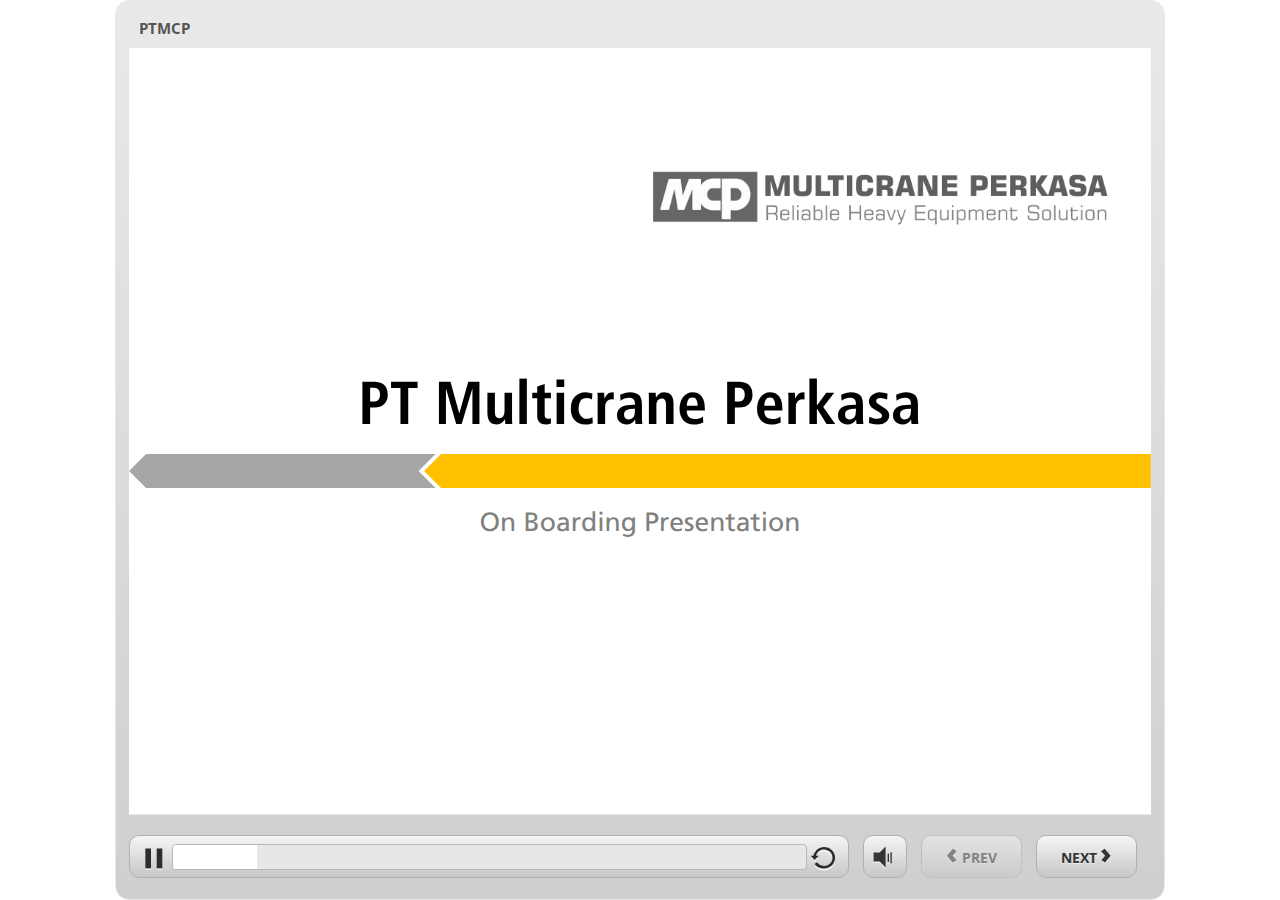
<file: index.html>
﻿<!doctype html>
<html lang="en-US">
<head>
  <meta charset="utf-8">
  <!-- Created using Storyline 3 - http://www.articulate.com  -->
  <!-- version: 3.20.30234.0 -->
  <title>PTMCP</title>
  <meta http-equiv="x-ua-compatible" content="IE=edge"/>
  <meta name="viewport" content="width=device-width,initial-scale=1,user-scalable=no,shrink-to-fit=no,minimal-ui"/>
  <meta name="apple-mobile-web-app-capable" content="yes"/>
  <style>
    html, body { height: 100%; padding: 0; margin: 0 }
    #app { height: 100%; width: 100%; }
  </style>

  <script>
    window.DS = {};
    window.globals = {
      DATA_PATH_BASE: '',
      HAS_FRAME: true,
      HAS_SLIDE: true,

      lmsPresent: false,
      tinCanPresent: false,
      cmi5Present: false,
      aoSupport: false,
      scale: 'show all',
      captureRc: false,
      browserSize: 'optimal',
      bgColor: '#FFFFFF',
      features: '',
      themeName: 'classic',
      preloaderColor: '#FFFFFF',
      suppressAnalytics: false,
      productChannel: 'perpetual',
      publishSource: 'storyline',
      aid: '',
      cid: '664f90b1-0472-4299-a0fa-58c713322eef',
      playerVersion: '3.20.30234.0',
      publishTimestamp: '2023-12-12T15:24:47.7188154Z',
      maxIosVideoElements: 10,
      connectionSettings: { },

      
      parseParams: function(qs) {
        if (window.globals.parsedParams != null) {
          return window.globals.parsedParams;
        }
        qs = (qs || window.location.search.substr(1)).split('+').join(' ');
        var params = {},
            tokens,
            re = /[?&]?([^=]+)=([^&]*)/g;

        while (tokens = re.exec(qs)) {
          params[decodeURIComponent(tokens[1]).trim()] =
            decodeURIComponent(tokens[2]).trim();
        }
        window.globals.parsedParams = params;
        return params;
      }

    };
  </script>
  <script>
    var isIe11 = ('ActiveXObject' in window || window.MSBlobBuilder != null)
      && window.msCrypto != null && !window.ActiveXObject;
    if (isIe11) {
      window.globals.unsupportedBrowser = true;
      document.write(atob('[base64]'));
    }
  </script>
  
  <script>window.THREE = { };</script>
  
</head>
<body style="background: #FFFFFF" class="cs-HTML theme-classic">
  <!-- 360 -->
  <script>!function(){var e,i=/iPhone/i,o=/iPod/i,n=/iPad/i,t=/\biOS-universal(?:.+)Mac\b/i,r=/\bAndroid(?:.+)Mobile\b/i,a=/Android/i,d=/(?:SD4930UR|\bSilk(?:.+)Mobile\b)/i,p=/Silk/i,l=/Windows Phone/i,u=/\bWindows(?:.+)ARM\b/i,b=/BlackBerry/i,s=/BB10/i,c=/Opera Mini/i,f=/\b(CriOS|Chrome)(?:.+)Mobile/i,h=/Mobile(?:.+)Firefox\b/i,v=function(e){return void 0!==e&&"MacIntel"===e.platform&&"number"==typeof e.maxTouchPoints&&e.maxTouchPoints>1&&"undefined"==typeof MSStream};e=function(e){var m={userAgent:"",platform:"",maxTouchPoints:0};e||"undefined"==typeof navigator?"string"==typeof e?m.userAgent=e:e&&e.userAgent&&(m={userAgent:e.userAgent,platform:e.platform,maxTouchPoints:e.maxTouchPoints||0}):m={userAgent:navigator.userAgent,platform:navigator.platform,maxTouchPoints:navigator.maxTouchPoints||0};var g=m.userAgent,y=g.split("[FBAN");void 0!==y[1]&&(g=y[0]),void 0!==(y=g.split("Twitter"))[1]&&(g=y[0]);var A=function(e){return function(i){return i.test(e)}}(g),w={apple:{phone:A(i)&&!A(l),ipod:A(o),tablet:!A(i)&&(A(n)||v(m))&&!A(l),universal:A(t),device:(A(i)||A(o)||A(n)||A(t)||v(m))&&!A(l)},amazon:{phone:A(d),tablet:!A(d)&&A(p),device:A(d)||A(p)},android:{phone:!A(l)&&A(d)||!A(l)&&A(r),tablet:!A(l)&&!A(d)&&!A(r)&&(A(p)||A(a)),device:!A(l)&&(A(d)||A(p)||A(r)||A(a))||A(/\bokhttp\b/i)},windows:{phone:A(l),tablet:A(u),device:A(l)||A(u)},other:{blackberry:A(b),blackberry10:A(s),opera:A(c),firefox:A(h),chrome:A(f),device:A(b)||A(s)||A(c)||A(h)||A(f)},any:!1,phone:!1,tablet:!1};return w.any=w.apple.device||w.android.device||w.windows.device||w.other.device,w.phone=w.apple.phone||w.android.phone||w.windows.phone,w.tablet=w.apple.tablet||w.android.tablet||w.windows.tablet,w}(),"object"==typeof exports&&"undefined"!=typeof module?module.exports=e:"function"==typeof define&&define.amd?define((function(){return e})):this.isMobile=e}();
    window.isMobile.apple.tablet = window.isMobile.apple.tablet ||
      (navigator.platform === 'MacIntel' && navigator.maxTouchPoints > 1);
    window.isMobile.apple.device = window.isMobile.apple.device || window.isMobile.apple.tablet;
    window.isMobile.tablet = window.isMobile.tablet || window.isMobile.apple.tablet;
    window.isMobile.any = window.isMobile.any || window.isMobile.apple.tablet;
  </script>

  <div id="focus-sink" tabindex="-1"></div>

  <div id="preso"></div>
  <script>
    (function() {

      var classTypes = [ 'desktop', 'mobile', 'phone', 'tablet' ];

      var addDeviceClasses = function(prefix, testObj) {
        var curr, i;
        for (i = 0; i < classTypes.length; i++) {
          curr = classTypes[i];
          if (testObj[curr]) {
            document.body.classList.add(prefix + curr);
          }
        }
      };

      var params = window.globals.parseParams(),
          isDevicePreview = params.devicepreview === '1',
          isPhoneOverride = params.deviceType === 'phone' || (isDevicePreview && params.phone == '1'),
          isTabletOverride = (params.deviceType === 'tablet' || isDevicePreview) && !isPhoneOverride,
          isMobileOverride = isPhoneOverride || isTabletOverride;

      var deviceView = {
        desktop: !window.isMobile.any && !isMobileOverride,
        mobile: window.isMobile.any || isMobileOverride,
        phone: isPhoneOverride || (window.isMobile.phone && !isTabletOverride),
        tablet: isTabletOverride || window.isMobile.tablet
      };

      window.globals.deviceView = deviceView;
      window.isMobile.desktop = !window.isMobile.any;
      window.isMobile.mobile = window.isMobile.any;

      addDeviceClasses('view-', deviceView);

    })();
  </script>
  
  <script src='story_content/user.js' type=text/javascript></script>
  <div class="slide-loader"></div>

  <script>
    if (window.globals.deviceView.isMobile) { var doc = document, loader = doc.body.querySelector('.slide-loader'); [ 1, 2, 3 ].forEach(function(n) { var d = doc.createElement('div'); d.style.backgroundColor = window.globals.preloaderColor; d.classList.add('mobile-loader-dot'); d.classList.add('dot' + n); loader.appendChild(d); }); }
  </script>

  <div class="mobile-load-title-overlay" style="display: none">
    <div class="mobile-load-title">PTMCP</div>
  </div>

  <div class="mobile-chrome-warning"></div>

  
<style>
  .warn-connection-dialog {
    display: none;
    background: transparent;
    pointer-events: none;
    position: fixed;
    left: 0;
    top: 0;
    width: 100%;
    height: 100%;
    z-index: 999;
  }

  .warn-connection-content {
    border-radius: 4px;
    background: white;
    border: 1px solid #E7E7E7;
    color: #333333;
    box-shadow: 0 2px 4px rgba(0, 0, 0, 0.25);
    transition: all 150ms ease-out;
    position: absolute;
    white-space: nowrap;
  }

  .view-phone.is-landscape .warn-connection-content {
    left: 23px;
    bottom: 23px;
  }

  .view-tablet.is-landscape .warn-connection-content {
    left: 50%;
    top: 20px;
    transform: translateX(-50%);
  }

  .is-portrait .warn-connection-content {
    transform: translate(-50%, calc(-100% - 15px));
  }

  .warn-connection-content p {
    display: inline-block;
    margin: 0 8px 0 0;
    line-height: 33px;
    font-size: 11px;
  }

  .warn-connection-content svg {
    position: relative;
    vertical-align: middle;
    margin: 0 2px 2px 8px;
  }

  .view-desktop .warn-connection-content {
    left: 1.5em;
    bottom: 1.5em;
  }

  .view-desktop .warn-connection-content p {
    font-size: 1.1em;
  }

  .is-offline .warn-connection-dialog {
    display: block;
  }

  .is-offline .cs-panel * {
    pointer-events: none !important;
  }

  .is-offline .cs-panel {
    pointer-events: all !important;
  }

  .is-offline #nav-controls * {
    pointer-events: none !important;
  }

  .is-offline #nav-controls {
    pointer-events: all !important;
  }
</style>

<div class="warn-connection-dialog">
  <div class="warn-connection-content">
    <svg width="17" height="15" viewBox="0 0 17 15" xmlns="http://www.w3.org/2000/svg">
      <path fill="#8F0000" stroke="white" d="M16.07,12.98 L15.88,12.23 L9.51,1.21 C8.97,0.26,7.6,0.26,7.06,1.21 L0.69,12.23 C0.15,13.16,0.81,14.36,1.91,14.36 H14.65 C15.47,14.36,16.05,13.7,16.07,12.98 Z"/>
      <path fill="white" stroke="white" d="M8.58,5.5 C8.35,5.28,8.5,5.35,8.21,5.32 C8.09,5.35,7.97,5.49,7.96,5.67 C7.97,5.79,7.98,5.92,7.98,6.04 L7.98,6.04 C7.99,6.17,8,6.31,8.01,6.43 L8.01,6.44 C8.03,6.92,8.06,7.41,8.09,7.9 L8.09,7.9 C8.12,8.39,8.14,8.88,8.17,9.37 C8.17,9.39,8.18,9.42,8.2,9.44 C8.23,9.46,8.25,9.47,8.28,9.47 C8.31,9.47,8.34,9.46,8.35,9.44 C8.37,9.43,8.38,9.4,8.39,9.35 L8.39,9.34 C8.39,9.24,8.4,9.15,8.4,9.05 L8.4,9.05 C8.41,8.96,8.41,8.86,8.42,8.75 C8.43,8.44,8.45,8.12,8.47,7.81 L8.47,7.81 C8.49,7.49,8.51,7.18,8.53,6.87 C8.55,6.46,8.56,6.05,8.59,5.64 L8.6,5.62 C8.6,5.57,8.59,5.53,8.58,5.5 L8.21,5.32 Z"/>
      <circle fill="white" stroke="white" cx="8.3" cy="11.35" r="0.3"/>
    </svg>
    <p>You are offline. Trying to reconnect...</p>
  </div>
</div>

<script>
  (function() {
    window.DS.connection = {
      warningShown: false,
      assets: {},
      loadingAssetGroup: false,
      retryDelay: 500
    };

    // @TODO this is POC code and can be cleaned up a bit more if we move forward
    // with the feature



    // The `window.globals.features` variable must be set in `webpack.dev.config` when testing locally - it is not enough
    // to have it in the data - but it must be set there as well.
    var useConnectionMessages = window.AbortController != null &&
      window.location.protocol != 'file:' &&
      window.globals.features.indexOf('ConnectionMessages') != -1;

    window.DS.connection.useConnectionMessages = useConnectionMessages

    var assetCount = 0;
    var checkLoadedId;
    var connectionSettings = window.globals.connectionSettings;

    if (useConnectionMessages && connectionSettings != null) {
      var contentEl = document.querySelector('.warn-connection-content');
      var messageEl = contentEl.querySelector('p')

      if (connectionSettings.useDarkTheme) {
        contentEl.style.borderColor = '#BABBBA';
        contentEl.style.backgroundColor = '#282828';
        contentEl.style.color = '#FFFFFF';
      }

      if (connectionSettings.message != null) {
        messageEl.textContent = window.decodeURIComponent(connectionSettings.message);
      }
    }

    function checkAssetsReady() {
      for (var i in DS.connection.assets) {
        if (!DS.connection.assets[i].success) {
          return false;
        }
      }
      return true;
    }

    function stopAssetGroup() {
      if (!useConnectionMessages) { return; }

      assetCount = 0;

      DS.connection.oldAssetGroup = DS.connection.assets;
      DS.connection.assets = {};
      DS.connection.loadingAssetGroup = false;
      clearInterval(checkLoadedId);
    }

    function startAssetGroup() {
      if (!useConnectionMessages) { return; }
      var ticks = 0;
      clearInterval(checkLoadedId);
      checkLoadedId = setInterval(function() {
        var loaded = 0;
        if (assetCount === 0 && loaded === 0) {
          clearInterval(checkLoadedId);
          return;
        }

        for (var i in DS.connection.assets) {
          if (DS.connection.assets[i].success) {
            loaded++;
          }
        }

        if (assetCount === loaded && checkAssetsReady()) {
          for (var i in DS.connection.assets) {
            if (DS.connection.assets[i].action) {
              DS.connection.assets[i].action();
            }
          }
          hideWarning();
          stopAssetGroup();
        }
      }, 100)
    }

    function requiredAsset(url, action, retry, type) {
      if (!useConnectionMessages) { return; }
      if (DS.connection.assets[url]) { return; }

      DS.connection.assets[url] = {
        success: false, action: action, retry: retry, type: type
      };
      assetCount = Object.keys(DS.connection.assets).length;
      if (!DS.connection.loadingAssetGroup) {
        startAssetGroup();
      }
      DS.connection.loadingAssetGroup = true;
    }

    function assetLoaded(url) {
      if (!useConnectionMessages) { return; }
      if (DS.connection.assets[url]) {
        DS.connection.assets[url].success = true;
      }
    }

    function assetFailed(url) {
      if (!useConnectionMessages) { return; }
      if (!DS.connection.assets[url]) {
        if (/\.js$/.test(url)) {
          setTimeout(function() {
            if (DS.connection.lastSlideLoaded != null) {
              DS.connection.lastSlideLoaded();
            }
          }, DS.connection.retryDelay);
        }
        return;
      }
      if (!DS.connection.warningShown) { showWarning(); }
      if (DS.connection.assets[url].retry) {
        setTimeout(function() {
          if (!DS.connection.assets[url].success) {
            DS.connection.assets[url].retry()
          }
        }, DS.connection.retryDelay);
      }
    }

    function hideWarning() {
      document.body.classList.remove('is-offline');
      DS.connection.warningShown = false;
    }
    DS.connection.hideWarning = hideWarning

    function showWarning(btn) {
      document.body.classList.add('is-offline')
      DS.connection.warningShown = true;
      updateWarningPosition();
    }

    function updateWarningPosition() {
      if (!DS.connection.warningShown) {
        return;
      }

      var isPortrait = document.body.classList.contains('is-portrait');
      var warningEl = document.querySelector('.warn-connection-content');

      if (isPortrait) {
        var slide = document.querySelector('.primary-slide');
        var slideRect = slide.getBoundingClientRect();

        warningEl.style.top = `${slideRect.top}px`
        warningEl.style.left = `${slideRect.left + slideRect.width / 2}px`
      } else {
        warningEl.style.top = null;
        warningEl.style.left = null;
      }

      window.requestAnimationFrame(updateWarningPosition);
    }

    // these will all be noops if the feature flag isn't set in
    // the data and `window.globals.features`
    DS.connection.requiredAsset = requiredAsset;
    DS.connection.assetLoaded = assetLoaded;
    DS.connection.assetFailed = assetFailed;
    DS.connection.stopAssetGroup = stopAssetGroup;
    DS.connection.startAssetGroup = startAssetGroup;
  })();
</script>


  <script>
    
    if (window.autoSpider && window.vInterfaceObject) {
      document.querySelector('.mobile-load-title-overlay').style.display = 'none';
    }
  </script>

  

  <link rel="stylesheet" href="html5/data/css/output.min.css" data-noprefix/>
</body>
<script src="html5/lib/scripts/bootstrapper.min.js"></script>
</html>
</file>
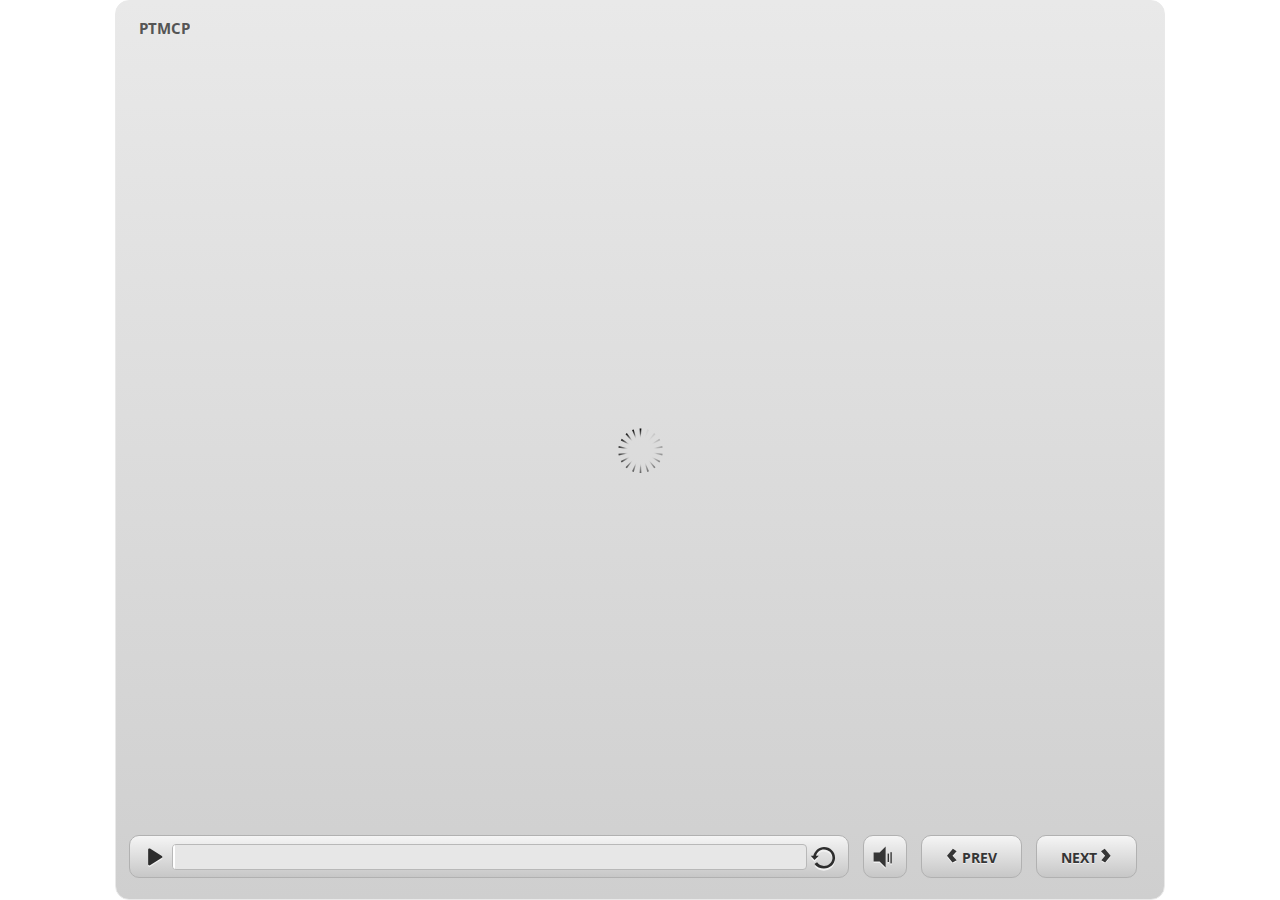
<file: index_lms.html>
<!doctype html>
<html lang="en-US">
<head>
  <meta charset="utf-8">
  <!-- Created using Storyline 3 - http://www.articulate.com  -->
  <!-- version: 3.20.30234.0 -->
  <title>PTMCP</title>
  <meta http-equiv="x-ua-compatible" content="IE=edge"/>
  <meta name="viewport" content="width=device-width,initial-scale=1,user-scalable=no,shrink-to-fit=no,minimal-ui"/>
  <meta name="apple-mobile-web-app-capable" content="yes"/>
  <style>
    html, body { height: 100%; padding: 0; margin: 0 }
    #app { height: 100%; width: 100%; }
  </style>

  <script>
    window.DS = {};
    window.globals = {
      DATA_PATH_BASE: '',
      HAS_FRAME: true,
      HAS_SLIDE: true,

      lmsPresent: true,
      tinCanPresent: false,
      cmi5Present: false,
      aoSupport: false,
      scale: 'show all',
      captureRc: false,
      browserSize: 'optimal',
      bgColor: '#FFFFFF',
      features: '',
      themeName: 'classic',
      preloaderColor: '#FFFFFF',
      suppressAnalytics: false,
      productChannel: 'perpetual',
      publishSource: 'storyline',
      aid: '',
      cid: '664f90b1-0472-4299-a0fa-58c713322eef',
      playerVersion: '3.20.30234.0',
      publishTimestamp: '2023-12-12T15:24:47.7262473Z',
      maxIosVideoElements: 10,
      connectionSettings: { },

      
      parseParams: function(qs) {
        if (window.globals.parsedParams != null) {
          return window.globals.parsedParams;
        }
        qs = (qs || window.location.search.substr(1)).split('+').join(' ');
        var params = {},
            tokens,
            re = /[?&]?([^=]+)=([^&]*)/g;

        while (tokens = re.exec(qs)) {
          params[decodeURIComponent(tokens[1]).trim()] =
            decodeURIComponent(tokens[2]).trim();
        }
        window.globals.parsedParams = params;
        return params;
      }

    };
  </script>
  <script>
    var isIe11 = ('ActiveXObject' in window || window.MSBlobBuilder != null)
      && window.msCrypto != null && !window.ActiveXObject;
    if (isIe11) {
      window.globals.unsupportedBrowser = true;
      document.write(atob('[base64]'));
    }
  </script>
  <script src="lms/scormdriver.js" charset="utf-8"></script>
  <script>window.THREE = { };</script>
  
</head>
<body style="background: #FFFFFF" class="cs-HTML theme-classic">
  <!-- 360 -->
  <script>!function(){var e,i=/iPhone/i,o=/iPod/i,n=/iPad/i,t=/\biOS-universal(?:.+)Mac\b/i,r=/\bAndroid(?:.+)Mobile\b/i,a=/Android/i,d=/(?:SD4930UR|\bSilk(?:.+)Mobile\b)/i,p=/Silk/i,l=/Windows Phone/i,u=/\bWindows(?:.+)ARM\b/i,b=/BlackBerry/i,s=/BB10/i,c=/Opera Mini/i,f=/\b(CriOS|Chrome)(?:.+)Mobile/i,h=/Mobile(?:.+)Firefox\b/i,v=function(e){return void 0!==e&&"MacIntel"===e.platform&&"number"==typeof e.maxTouchPoints&&e.maxTouchPoints>1&&"undefined"==typeof MSStream};e=function(e){var m={userAgent:"",platform:"",maxTouchPoints:0};e||"undefined"==typeof navigator?"string"==typeof e?m.userAgent=e:e&&e.userAgent&&(m={userAgent:e.userAgent,platform:e.platform,maxTouchPoints:e.maxTouchPoints||0}):m={userAgent:navigator.userAgent,platform:navigator.platform,maxTouchPoints:navigator.maxTouchPoints||0};var g=m.userAgent,y=g.split("[FBAN");void 0!==y[1]&&(g=y[0]),void 0!==(y=g.split("Twitter"))[1]&&(g=y[0]);var A=function(e){return function(i){return i.test(e)}}(g),w={apple:{phone:A(i)&&!A(l),ipod:A(o),tablet:!A(i)&&(A(n)||v(m))&&!A(l),universal:A(t),device:(A(i)||A(o)||A(n)||A(t)||v(m))&&!A(l)},amazon:{phone:A(d),tablet:!A(d)&&A(p),device:A(d)||A(p)},android:{phone:!A(l)&&A(d)||!A(l)&&A(r),tablet:!A(l)&&!A(d)&&!A(r)&&(A(p)||A(a)),device:!A(l)&&(A(d)||A(p)||A(r)||A(a))||A(/\bokhttp\b/i)},windows:{phone:A(l),tablet:A(u),device:A(l)||A(u)},other:{blackberry:A(b),blackberry10:A(s),opera:A(c),firefox:A(h),chrome:A(f),device:A(b)||A(s)||A(c)||A(h)||A(f)},any:!1,phone:!1,tablet:!1};return w.any=w.apple.device||w.android.device||w.windows.device||w.other.device,w.phone=w.apple.phone||w.android.phone||w.windows.phone,w.tablet=w.apple.tablet||w.android.tablet||w.windows.tablet,w}(),"object"==typeof exports&&"undefined"!=typeof module?module.exports=e:"function"==typeof define&&define.amd?define((function(){return e})):this.isMobile=e}();
    window.isMobile.apple.tablet = window.isMobile.apple.tablet ||
      (navigator.platform === 'MacIntel' && navigator.maxTouchPoints > 1);
    window.isMobile.apple.device = window.isMobile.apple.device || window.isMobile.apple.tablet;
    window.isMobile.tablet = window.isMobile.tablet || window.isMobile.apple.tablet;
    window.isMobile.any = window.isMobile.any || window.isMobile.apple.tablet;
  </script>

  <div id="focus-sink" tabindex="-1"></div>

  <div id="preso"></div>
  <script>
    (function() {

      var classTypes = [ 'desktop', 'mobile', 'phone', 'tablet' ];

      var addDeviceClasses = function(prefix, testObj) {
        var curr, i;
        for (i = 0; i < classTypes.length; i++) {
          curr = classTypes[i];
          if (testObj[curr]) {
            document.body.classList.add(prefix + curr);
          }
        }
      };

      var params = window.globals.parseParams(),
          isDevicePreview = params.devicepreview === '1',
          isPhoneOverride = params.deviceType === 'phone' || (isDevicePreview && params.phone == '1'),
          isTabletOverride = (params.deviceType === 'tablet' || isDevicePreview) && !isPhoneOverride,
          isMobileOverride = isPhoneOverride || isTabletOverride;

      var deviceView = {
        desktop: !window.isMobile.any && !isMobileOverride,
        mobile: window.isMobile.any || isMobileOverride,
        phone: isPhoneOverride || (window.isMobile.phone && !isTabletOverride),
        tablet: isTabletOverride || window.isMobile.tablet
      };

      window.globals.deviceView = deviceView;
      window.isMobile.desktop = !window.isMobile.any;
      window.isMobile.mobile = window.isMobile.any;

      addDeviceClasses('view-', deviceView);

    })();
  </script>
  
  <script src='story_content/user.js' type=text/javascript></script>
  <div class="slide-loader"></div>

  <script>
    if (window.globals.deviceView.isMobile) { var doc = document, loader = doc.body.querySelector('.slide-loader'); [ 1, 2, 3 ].forEach(function(n) { var d = doc.createElement('div'); d.style.backgroundColor = window.globals.preloaderColor; d.classList.add('mobile-loader-dot'); d.classList.add('dot' + n); loader.appendChild(d); }); }
  </script>

  <div class="mobile-load-title-overlay" style="display: none">
    <div class="mobile-load-title">PTMCP</div>
  </div>

  <div class="mobile-chrome-warning"></div>

  
<style>
  .warn-connection-dialog {
    display: none;
    background: transparent;
    pointer-events: none;
    position: fixed;
    left: 0;
    top: 0;
    width: 100%;
    height: 100%;
    z-index: 999;
  }

  .warn-connection-content {
    border-radius: 4px;
    background: white;
    border: 1px solid #E7E7E7;
    color: #333333;
    box-shadow: 0 2px 4px rgba(0, 0, 0, 0.25);
    transition: all 150ms ease-out;
    position: absolute;
    white-space: nowrap;
  }

  .view-phone.is-landscape .warn-connection-content {
    left: 23px;
    bottom: 23px;
  }

  .view-tablet.is-landscape .warn-connection-content {
    left: 50%;
    top: 20px;
    transform: translateX(-50%);
  }

  .is-portrait .warn-connection-content {
    transform: translate(-50%, calc(-100% - 15px));
  }

  .warn-connection-content p {
    display: inline-block;
    margin: 0 8px 0 0;
    line-height: 33px;
    font-size: 11px;
  }

  .warn-connection-content svg {
    position: relative;
    vertical-align: middle;
    margin: 0 2px 2px 8px;
  }

  .view-desktop .warn-connection-content {
    left: 1.5em;
    bottom: 1.5em;
  }

  .view-desktop .warn-connection-content p {
    font-size: 1.1em;
  }

  .is-offline .warn-connection-dialog {
    display: block;
  }

  .is-offline .cs-panel * {
    pointer-events: none !important;
  }

  .is-offline .cs-panel {
    pointer-events: all !important;
  }

  .is-offline #nav-controls * {
    pointer-events: none !important;
  }

  .is-offline #nav-controls {
    pointer-events: all !important;
  }
</style>

<div class="warn-connection-dialog">
  <div class="warn-connection-content">
    <svg width="17" height="15" viewBox="0 0 17 15" xmlns="http://www.w3.org/2000/svg">
      <path fill="#8F0000" stroke="white" d="M16.07,12.98 L15.88,12.23 L9.51,1.21 C8.97,0.26,7.6,0.26,7.06,1.21 L0.69,12.23 C0.15,13.16,0.81,14.36,1.91,14.36 H14.65 C15.47,14.36,16.05,13.7,16.07,12.98 Z"/>
      <path fill="white" stroke="white" d="M8.58,5.5 C8.35,5.28,8.5,5.35,8.21,5.32 C8.09,5.35,7.97,5.49,7.96,5.67 C7.97,5.79,7.98,5.92,7.98,6.04 L7.98,6.04 C7.99,6.17,8,6.31,8.01,6.43 L8.01,6.44 C8.03,6.92,8.06,7.41,8.09,7.9 L8.09,7.9 C8.12,8.39,8.14,8.88,8.17,9.37 C8.17,9.39,8.18,9.42,8.2,9.44 C8.23,9.46,8.25,9.47,8.28,9.47 C8.31,9.47,8.34,9.46,8.35,9.44 C8.37,9.43,8.38,9.4,8.39,9.35 L8.39,9.34 C8.39,9.24,8.4,9.15,8.4,9.05 L8.4,9.05 C8.41,8.96,8.41,8.86,8.42,8.75 C8.43,8.44,8.45,8.12,8.47,7.81 L8.47,7.81 C8.49,7.49,8.51,7.18,8.53,6.87 C8.55,6.46,8.56,6.05,8.59,5.64 L8.6,5.62 C8.6,5.57,8.59,5.53,8.58,5.5 L8.21,5.32 Z"/>
      <circle fill="white" stroke="white" cx="8.3" cy="11.35" r="0.3"/>
    </svg>
    <p>You are offline. Trying to reconnect...</p>
  </div>
</div>

<script>
  (function() {
    window.DS.connection = {
      warningShown: false,
      assets: {},
      loadingAssetGroup: false,
      retryDelay: 500
    };

    // @TODO this is POC code and can be cleaned up a bit more if we move forward
    // with the feature



    // The `window.globals.features` variable must be set in `webpack.dev.config` when testing locally - it is not enough
    // to have it in the data - but it must be set there as well.
    var useConnectionMessages = window.AbortController != null &&
      window.location.protocol != 'file:' &&
      window.globals.features.indexOf('ConnectionMessages') != -1;

    window.DS.connection.useConnectionMessages = useConnectionMessages

    var assetCount = 0;
    var checkLoadedId;
    var connectionSettings = window.globals.connectionSettings;

    if (useConnectionMessages && connectionSettings != null) {
      var contentEl = document.querySelector('.warn-connection-content');
      var messageEl = contentEl.querySelector('p')

      if (connectionSettings.useDarkTheme) {
        contentEl.style.borderColor = '#BABBBA';
        contentEl.style.backgroundColor = '#282828';
        contentEl.style.color = '#FFFFFF';
      }

      if (connectionSettings.message != null) {
        messageEl.textContent = window.decodeURIComponent(connectionSettings.message);
      }
    }

    function checkAssetsReady() {
      for (var i in DS.connection.assets) {
        if (!DS.connection.assets[i].success) {
          return false;
        }
      }
      return true;
    }

    function stopAssetGroup() {
      if (!useConnectionMessages) { return; }

      assetCount = 0;

      DS.connection.oldAssetGroup = DS.connection.assets;
      DS.connection.assets = {};
      DS.connection.loadingAssetGroup = false;
      clearInterval(checkLoadedId);
    }

    function startAssetGroup() {
      if (!useConnectionMessages) { return; }
      var ticks = 0;
      clearInterval(checkLoadedId);
      checkLoadedId = setInterval(function() {
        var loaded = 0;
        if (assetCount === 0 && loaded === 0) {
          clearInterval(checkLoadedId);
          return;
        }

        for (var i in DS.connection.assets) {
          if (DS.connection.assets[i].success) {
            loaded++;
          }
        }

        if (assetCount === loaded && checkAssetsReady()) {
          for (var i in DS.connection.assets) {
            if (DS.connection.assets[i].action) {
              DS.connection.assets[i].action();
            }
          }
          hideWarning();
          stopAssetGroup();
        }
      }, 100)
    }

    function requiredAsset(url, action, retry, type) {
      if (!useConnectionMessages) { return; }
      if (DS.connection.assets[url]) { return; }

      DS.connection.assets[url] = {
        success: false, action: action, retry: retry, type: type
      };
      assetCount = Object.keys(DS.connection.assets).length;
      if (!DS.connection.loadingAssetGroup) {
        startAssetGroup();
      }
      DS.connection.loadingAssetGroup = true;
    }

    function assetLoaded(url) {
      if (!useConnectionMessages) { return; }
      if (DS.connection.assets[url]) {
        DS.connection.assets[url].success = true;
      }
    }

    function assetFailed(url) {
      if (!useConnectionMessages) { return; }
      if (!DS.connection.assets[url]) {
        if (/\.js$/.test(url)) {
          setTimeout(function() {
            if (DS.connection.lastSlideLoaded != null) {
              DS.connection.lastSlideLoaded();
            }
          }, DS.connection.retryDelay);
        }
        return;
      }
      if (!DS.connection.warningShown) { showWarning(); }
      if (DS.connection.assets[url].retry) {
        setTimeout(function() {
          if (!DS.connection.assets[url].success) {
            DS.connection.assets[url].retry()
          }
        }, DS.connection.retryDelay);
      }
    }

    function hideWarning() {
      document.body.classList.remove('is-offline');
      DS.connection.warningShown = false;
    }
    DS.connection.hideWarning = hideWarning

    function showWarning(btn) {
      document.body.classList.add('is-offline')
      DS.connection.warningShown = true;
      updateWarningPosition();
    }

    function updateWarningPosition() {
      if (!DS.connection.warningShown) {
        return;
      }

      var isPortrait = document.body.classList.contains('is-portrait');
      var warningEl = document.querySelector('.warn-connection-content');

      if (isPortrait) {
        var slide = document.querySelector('.primary-slide');
        var slideRect = slide.getBoundingClientRect();

        warningEl.style.top = `${slideRect.top}px`
        warningEl.style.left = `${slideRect.left + slideRect.width / 2}px`
      } else {
        warningEl.style.top = null;
        warningEl.style.left = null;
      }

      window.requestAnimationFrame(updateWarningPosition);
    }

    // these will all be noops if the feature flag isn't set in
    // the data and `window.globals.features`
    DS.connection.requiredAsset = requiredAsset;
    DS.connection.assetLoaded = assetLoaded;
    DS.connection.assetFailed = assetFailed;
    DS.connection.stopAssetGroup = stopAssetGroup;
    DS.connection.startAssetGroup = startAssetGroup;
  })();
</script>


  <script>
    
    if (window.autoSpider && window.vInterfaceObject) {
      document.querySelector('.mobile-load-title-overlay').style.display = 'none';
    }
  </script>

  

  <link rel="stylesheet" href="html5/data/css/output.min.css" data-noprefix/>
</body>
<script src="html5/lib/scripts/bootstrapper.min.js"></script>
</html>
</file>
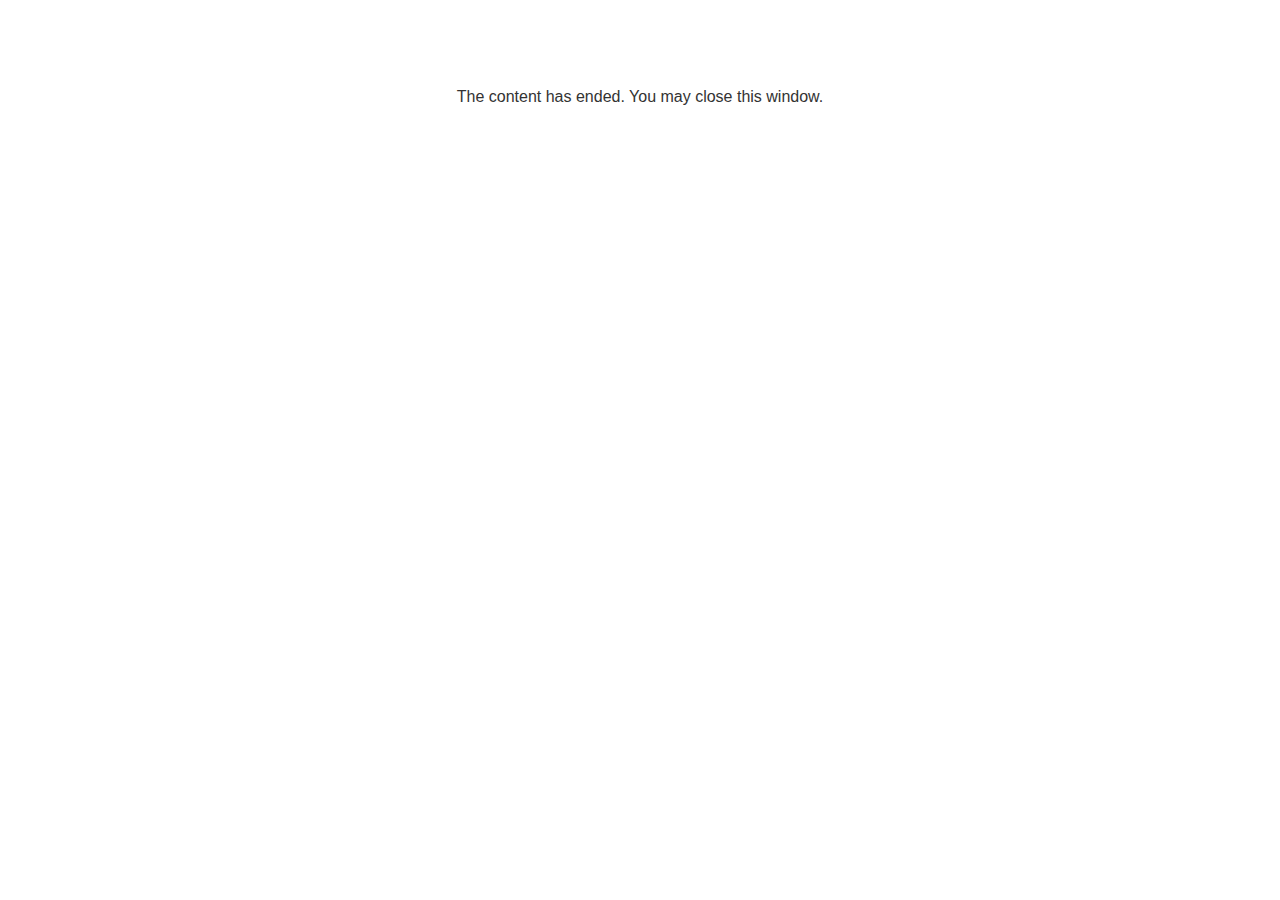
<file: lms/goodbye.html>
<!doctype html>
<html>
<body style="background-color: #ffffff;">

<p role="alert" style="color: #333333;font-family: Open Sans, articulate, tahoma, arial;font-size: medium;text-align: center;">
<br><br><br><br>
The content has ended. You may close this window.
</p>

</body>
</html>
</file>
<file: html5/data/css/output.min.css>
@font-face {
  font-family: 'Open SansBold CharsBold919BBC8A';
  src: url('[data-uri]');
  font-style: normal;
  font-weight: normal;
}
@font-face {
  font-family: 'Open Sans Charset1_ 6Gm234F2892';
  src: url('[data-uri]');
  font-style: normal;
  font-weight: normal;
}
@font-face {
  font-family: 'Articulate NarrowBoBold7FD01A3E';
  src: url('[data-uri]');
  font-style: normal;
  font-weight: normal;
}
@font-face {
  font-family: 'Articulate Charset1_ 6M506AD981';
  src: url('[data-uri]');
  font-style: normal;
  font-weight: normal;
}
@font-face {
  font-family: 'Arial Charset1_ 5ch6AWs1B04BC00';
  src: url('[data-uri]');
  font-style: normal;
  font-weight: normal;
}
@font-face {
  font-family: 'Articulate Narrow Chars484B5242';
  src: url('[data-uri]');
  font-style: normal;
  font-weight: normal;
}
@font-face {
  font-family: 'Articulate Narrow CharsEB7FE44B';
  src: url('[data-uri]');
  font-style: normal;
  font-weight: normal;
}
@font-face {
  font-family: 'Articulate NarrowBoBoldEE05E5B1';
  src: url('[data-uri]');
  font-style: normal;
  font-weight: normal;
}
@font-face {
  font-family: 'Articulate Charset0_v8MBBDD1F1C';
  src: url('[data-uri]');
  font-style: normal;
  font-weight: normal;
}
@font-face {
  font-family: 'Arial Charset0_v8wz5YMo9EE9FF07';
  src: url('[data-uri]');
  font-style: normal;
  font-weight: normal;
}
.cs-HTML {
  background: rgba(255, 255, 255, 1);
}
.cs-pxabnsnfns10110000101 .cs-infopanel  {
  box-shadow: 0 1px 0 rgba(184, 184, 184, 1);
  background: rgba(255, 255, 255, 1);
}
.cs-pxabnsnfns10110000101 .cs-infopanel .cs-link {
  color: rgba(124, 34, 128, 1);
}
.cs-pxabnsnfns10110000101 .cs-infopanel .cs-link:hover {
  color: rgba(0, 0, 238, 1);
}
.cs-pxabnsnfns10110000101 .cs-infopanel .cs-name {
  color: rgba(68, 68, 68, 1);
}
.cs-pxabnsnfns10110000101 .cs-infopanel .cs-title {
  color: rgba(153, 153, 153, 1);
}
.cs-pxabnsnfns10110000101 .cs-infopanelpopup  {
  box-shadow: 0 1px 0 rgba(184, 184, 184, 1);
  background: linear-gradient(180deg, rgba(233, 233, 233, 1) 0%, rgba(207, 207, 207, 1) 100%);
}
.cs-pxabnsnfns10110000101 .cs-infopanelpopup .cs-link {
  color: rgba(124, 34, 128, 1);
}
.cs-pxabnsnfns10110000101 .cs-infopanelpopup .cs-link:hover {
  color: rgba(0, 0, 238, 1);
}
.cs-pxabnsnfns10110000101 .cs-infopanelpopup .cs-name {
  color: rgba(68, 68, 68, 1);
}
.cs-pxabnsnfns10110000101 .cs-infopanelpopup .cs-bio {
  color: rgba(153, 153, 153, 1);
}
.cs-pxabnsnfns10110000101 .cs-timer  {
  color: rgba(85, 85, 85, 1);
}
.cs-pxabnsnfns10110000101 .cs-duration stop:first-child {
  stop-color: rgba(0, 215, 255, 1);
}
.cs-pxabnsnfns10110000101 .cs-duration stop:last-child {
  stop-color: rgba(0, 171, 255, 1);
}
.cs-pxabnsnfns10110000101 .cs-elapsed stop:first-child {
  stop-color: rgba(254, 227, 71, 1);
}
.cs-pxabnsnfns10110000101 .cs-elapsed stop:last-child {
  stop-color: rgba(252, 204, 42, 1);
}
.cs-pxabnsnfns10110000101 .cs-timer .cs-pie .cs-innerstroke {
  stroke: rgba(199, 199, 199, 1);
}
.cs-pxabnsnfns10110000101 .cs-timer .cs-pie .cs-innerborder {
  stroke: rgba(255, 255, 255, 1);
}
.cs-pxabnsnfns10110000101 .cs-window  {
  box-shadow: 0 8px 5px rgba(0, 0, 0, 0.2);
  border-color: rgba(234, 234, 234, 1);
  background: rgba(243, 243, 243, 1);
  color: rgba(85, 85, 85, 1);
}
.cs-pxabnsnfns10110000101 .cs-window .cs-diva {
  border-color: rgba(247, 247, 247, 1);
}
.cs-pxabnsnfns10110000101 .cs-window .cs-divb {
  border-color: rgba(211, 211, 211, 1);
}
.cs-pxabnsnfns10110000101 .cs-editor .cs-editor-slide {
  color: rgba(85, 85, 85, 1);
}
.cs-pxabnsnfns10110000101 .cs-editor .cs-editor-html {
  color: rgba(68, 68, 68, 1);
}
.cs-pxabnsnfns10110000101 .cs-editor .cs-editor-button {
  text-shadow: 0 1px 0 rgba(240, 240, 240, 1);
  color: rgba(53, 53, 53, 1);
  border-color: rgba(177, 177, 177, 1);
  background: linear-gradient(180deg, rgba(245, 245, 245, 1) 0%, rgba(199, 199, 199, 1) 100%);
}
.cs-pxabnsnfns10110000101 .cs-editor .cs-editor-button:hover {
  background: linear-gradient(180deg, rgba(242, 242, 242, 1) 0%, rgba(175, 175, 175, 1) 100%);
}
.cs-pxabnsnfns10110000101 .cs-editor .cs-editor-button:active {
  background: linear-gradient(180deg, rgba(199, 199, 199, 1) 0%, rgba(244, 244, 244, 1) 100%);
}
.cs-pxabnsnfns10110000101 .cs-listitem  {
  color: rgba(53, 53, 53, 1);
  border-color: rgba(223, 223, 223, 1);
}
.cs-pxabnsnfns10110000101 .cs-listitem.cs-viewed {
  color: rgba(144, 144, 144, 1);
}
.cs-pxabnsnfns10110000101 .cs-listitem.cs-selected {
  color: rgba(53, 53, 53, 1);
  background: rgba(192, 226, 241, 1);
}
.cs-pxabnsnfns10110000101 .cs-listitem.cs-selected:hover {
  background: rgba(192, 226, 241, 1);
}
.cs-pxabnsnfns10110000101 .cs-listitem.cs-selected.hover {
  background: rgba(192, 226, 241, 1);
}
.cs-pxabnsnfns10110000101 .cs-listitem.cs-selected:focus {
  background: rgba(192, 226, 241, 1);
}
.cs-pxabnsnfns10110000101 .cs-listitem .cs-icon-carrot {
  fill: rgba(53, 53, 53, 1);
}
.cs-pxabnsnfns10110000101 .cs-listitem .cs-icon-carrot .cs-shadow {
  fill: rgba(255, 255, 255, 1);
}
.cs-pxabnsnfns10110000101 .cs-listitem:hover {
  background: rgba(230, 230, 230, 1);
}
.cs-pxabnsnfns10110000101 .cs-listitem.hover {
  background: rgba(230, 230, 230, 1);
}
.cs-pxabnsnfns10110000101 .cs-listitem:focus {
  background: rgba(230, 230, 230, 1);
}
.cs-pxabnsnfns10110000101 .cs-glossary  {
  color: rgba(53, 53, 53, 1);
}
.cs-pxabnsnfns10110000101 .cs-glossary .cs-scrolling-panel {
  background: rgba(231, 231, 231, 1);
}
.cs-pxabnsnfns10110000101 .cs-glossary .cs-term.cs-selected .cs-choice-list-trigger {
  color: rgba(53, 53, 53, 1);
  background: rgba(192, 226, 241, 1);
}
.cs-pxabnsnfns10110000101 .cs-glossary .cs-term.cs-selected .cs-choice-list-trigger:focus {
  color: rgba(53, 53, 53, 1);
  background: rgba(192, 226, 241, 1);
}
.cs-pxabnsnfns10110000101 .cs-glossary .cs-term:hover .cs-choice-list-trigger {
  background: rgba(230, 230, 230, 1);
}
.cs-pxabnsnfns10110000101 .cs-glossary .cs-term.hover .cs-choice-list-trigger {
  background: rgba(230, 230, 230, 1);
}
.cs-pxabnsnfns10110000101 .cs-glossary .cs-term .cs-choice-list-trigger:focus {
  background: rgba(230, 230, 230, 1);
}
.cs-pxabnsnfns10110000101 .cs-glossary .cs-diva {
  border-color: rgba(226, 226, 226, 1);
}
.cs-pxabnsnfns10110000101 .cs-glossary .cs-divb {
  border-color: rgba(226, 226, 226, 1);
}
.cs-pxabnsnfns10110000101 .cs-glossary .cs-divc {
  border-color: rgba(250, 250, 250, 1);
}
.cs-pxabnsnfns10110000101 .cs-glossary .cs-heading {
  color: rgba(68, 68, 68, 1);
}
.cs-pxabnsnfns10110000101 .cs-resource .cs-separator {
  border-color: rgba(224, 224, 224, 1);
}
.cs-pxabnsnfns10110000101 .cs-outline  {
  color: rgba(68, 68, 68, 1);
}
.cs-pxabnsnfns10110000101 .cs-outline .cs-diva {
  border-color: rgba(198, 198, 198, 1);
}
.cs-pxabnsnfns10110000101 .cs-outline .cs-divb {
  border-color: rgba(249, 249, 249, 1);
}
.cs-pxabnsnfns10110000101 .cs-outline .cs-divc {
  border-color: rgba(225, 225, 225, 1);
}
.cs-pxabnsnfns10110000101 .cs-outline .cs-search-filter:hover {
  color: rgba(0, 0, 238, 1);
}
.cs-pxabnsnfns10110000101 .cs-outline .cs-search-filter.hover {
  color: rgba(0, 0, 238, 1);
}
.cs-pxabnsnfns10110000101 .cs-transcript  {
  color: rgba(68, 68, 68, 1);
}
.cs-pxabnsnfns10110000101 .cs-transcript .cs-div {
  border-color: rgba(225, 225, 225, 1);
}
.cs-pxabnsnfns10110000101 .cs-tabs:not(.topmenu-item) {
  color: rgba(85, 85, 85, 1);
}
.cs-pxabnsnfns10110000101 .cs-tabs .cs-inner-button:not(.topmenu-item) {
  text-shadow: 0 1px 0 rgba(240, 240, 240, 1);
}
.cs-pxabnsnfns10110000101 .cs-tabs:hover:not(.topmenu-item) {
  color: rgba(51, 51, 51, 1);
}
.cs-pxabnsnfns10110000101 .cs-tabs.cs-selected {
  background: rgba(243, 243, 243, 1);
  color: rgba(51, 51, 51, 1);
}
.cs-pxabnsnfns10110000101 .cs-seekcontrol  {
  background: linear-gradient(180deg, rgba(245, 245, 245, 1) 0%, rgba(199, 199, 199, 1) 100%);
  border-color: rgba(177, 177, 177, 1);
}
.cs-pxabnsnfns10110000101 .cs-seekcontrol .cs-button:hover .cs-icon {
  fill: rgba(85, 85, 85, 1);
}
.cs-pxabnsnfns10110000101 .cs-seekcontrol .cs-button.hover .cs-icon {
  fill: rgba(85, 85, 85, 1);
}
.cs-pxabnsnfns10110000101 .cs-seekcontrol .cs-button .cs-icon-shadow {
  fill: rgba(240, 240, 240, 1);
}
.cs-pxabnsnfns10110000101 .cs-seekcontrol .cs-button .cs-icon {
  fill: rgba(45, 45, 45, 1);
}
.cs-pxabnsnfns10110000101 .cs-seekcontrol .cs-seek .cs-fill {
  background: rgba(255, 255, 255, 1);
}
.cs-pxabnsnfns10110000101 .cs-seekcontrol .cs-seek {
  background: rgba(231, 231, 231, 1);
  border-color: rgba(184, 184, 184, 1);
}
.cs-pxabnsnfns10110000101 .cs-searchinput .cs-input {
  color: rgba(138, 138, 138, 1);
  border-color: rgba(173, 173, 173, 1);
  background: rgba(223, 223, 223, 1);
}
.cs-pxabnsnfns10110000101 .cs-searchinput .cs-input:focus {
  color: rgba(51, 51, 51, 1);
  background: rgba(250, 250, 250, 1);
}
.cs-pxabnsnfns10110000101 .cs-searchinput .cs-input:hover {
  box-shadow: inset 0 0 1px 0 rgba(107, 248, 255, 1);
}
.cs-pxabnsnfns10110000101 .cs-searchinput .cs-input.hover {
  box-shadow: inset 0 0 1px 0 rgba(107, 248, 255, 1);
}
.cs-pxabnsnfns10110000101 .cs-searchinput .cs-button .cs-icon {
  fill: rgba(138, 138, 138, 1);
}
.cs-pxabnsnfns10110000101 .cs-searchinput .cs-button:hover {
  fill: linear-gradient(180deg, rgba(245, 245, 245, 1) 0%, rgba(199, 199, 199, 1) 100%);
}
.cs-pxabnsnfns10110000101 .cs-searchinput .cs-button.hover {
  fill: linear-gradient(180deg, rgba(245, 245, 245, 1) 0%, rgba(199, 199, 199, 1) 100%);
}
.cs-pxabnsnfns10110000101 .cs-menu  {
  box-shadow: 0 1px 0 rgba(184, 184, 184, 1);
  background: rgba(243, 243, 243, 1);
}
.cs-pxabnsnfns10110000101 .cs-topmenu-item.active .cs-tab {
  background: rgba(243, 243, 243, 1);
}
.cs-pxabnsnfns10110000101 .cs-logo  {
  box-shadow: 0 1px 0 rgba(184, 184, 184, 1);
  background: rgba(255, 255, 255, 1);
}
.cs-pxabnsnfns10110000101 .cs-checkbox  {
  color: rgba(68, 68, 68, 1);
}
.cs-pxabnsnfns10110000101 .cs-checkbox:hover {
  border-color: rgba(107, 248, 255, 1);
}
.cs-pxabnsnfns10110000101 .cs-checkbox.hover {
  border-color: rgba(107, 248, 255, 1);
}
.cs-pxabnsnfns10110000101 .cs-checkbox .cs-box {
  color: rgba(255, 255, 255, 1);
  border-color: rgba(184, 184, 184, 1);
}
.cs-pxabnsnfns10110000101 .cs-checkbox .cs-box:checked::after {
  color: rgba(51, 204, 0, 1);
}
.cs-pxabnsnfns10110000101 .cs-checkbox .cs-box.checked.after {
  color: rgba(51, 204, 0, 1);
}
.cs-pxabnsnfns10110000101 .cs-button  {
  text-shadow: 0 1px 0 rgba(240, 240, 240, 1);
  color: rgba(53, 53, 53, 1);
  border-color: rgba(177, 177, 177, 1);
  background: linear-gradient(180deg, rgba(245, 245, 245, 1) 0%, rgba(199, 199, 199, 1) 100%);
  box-shadow: 0 1px 0 rgba(207, 207, 207, 1);
}
.cs-pxabnsnfns10110000101 .cs-button .cs-icon {
  fill: rgba(53, 53, 53, 1);
}
.cs-pxabnsnfns10110000101 .cs-button .cs-icon-shadow {
  fill: rgba(240, 240, 240, 1);
}
.cs-pxabnsnfns10110000101 .cs-button:hover {
  background: linear-gradient(180deg, rgba(242, 242, 242, 1) 0%, rgba(175, 175, 175, 1) 100%);
}
.cs-pxabnsnfns10110000101 .cs-button.hover {
  background: linear-gradient(180deg, rgba(242, 242, 242, 1) 0%, rgba(175, 175, 175, 1) 100%);
}
.cs-pxabnsnfns10110000101 .cs-button:active {
  background: linear-gradient(180deg, rgba(199, 199, 199, 1) 0%, rgba(244, 244, 244, 1) 100%);
}
.cs-pxabnsnfns10110000101 .cs-button.cs-disabled:hover {
  background: linear-gradient(180deg, rgba(245, 245, 245, 1) 0%, rgba(199, 199, 199, 1) 100%);
}
.cs-pxabnsnfns10110000101 .cs-button.cs-disabled.hover {
  background: linear-gradient(180deg, rgba(245, 245, 245, 1) 0%, rgba(199, 199, 199, 1) 100%);
}
.cs-pxabnsnfns10110000101 .cs-button.cs-disabled:active {
  background: linear-gradient(180deg, rgba(245, 245, 245, 1) 0%, rgba(199, 199, 199, 1) 100%);
}
.cs-pxabnsnfns10110000101 .cs-button.cs-volume:hover {
  background: linear-gradient(180deg, rgba(245, 245, 245, 1) 0%, rgba(199, 199, 199, 1) 100%);
}
.cs-pxabnsnfns10110000101 .cs-button.cs-volume.hover {
  background: linear-gradient(180deg, rgba(245, 245, 245, 1) 0%, rgba(199, 199, 199, 1) 100%);
}
.cs-pxabnsnfns10110000101 .cs-button.cs-volume:active {
  background: linear-gradient(180deg, rgba(245, 245, 245, 1) 0%, rgba(199, 199, 199, 1) 100%);
}
.cs-pxabnsnfns10110000101.cs-base  {
  color: rgba(85, 85, 85, 1);
  border-color: rgba(233, 233, 233, 1);
  background: linear-gradient(180deg, rgba(233, 233, 233, 1) 0%, rgba(207, 207, 207, 1) 100%);
}
.cs-pxabnsnfns10110000101.cs-base .cs-separator .cs-diva {
  background: rgba(211, 211, 211, 1);
}
.cs-pxabnsnfns10110000101.cs-base .cs-separator .cs-divb {
  background: rgba(247, 247, 247, 1);
}
.cs-pxabnsnfns10110000101.cs-base .cs-topmenu-item.active .cs-tab {
  border-color: rgba(211, 211, 211, 1);
}
.cs-pxabnsnfns10110000101.cs-base .cs-topmenu-item.active .cs-panel {
  border-color: rgba(211, 211, 211, 1);
}
.cs-pxabnsnfns10110000101.cs-base .cs-left {
  background: linear-gradient(180deg, rgba(219, 219, 219, 1) 0%, rgba(195, 195, 195, 1) 100%);
}
.cs-pxabnsnfns10110000101.cs-base .cs-area-primary .cs-slide-container {
  background: linear-gradient(180deg, rgba(233, 233, 233, 1) 0%, rgba(207, 207, 207, 1) 100%);
}
.cs-pxabnsnfns10110000101 .cs-volume::-moz-range-thumb {
  border-color: rgba(165, 165, 165, 1);
  box-shadow: inset 0 0 1px 0 rgba(212, 212, 212, 1);
  background: rgba(200, 200, 200, 1);
}
.cs-pxabnsnfns10110000101 .cs-volume::-ms-thumb {
  border-color: rgba(165, 165, 165, 1);
  box-shadow: inset 0 0 1px 0 rgba(212, 212, 212, 1);
  background: rgba(200, 200, 200, 1);
}
.cs-pxabnsnfns10110000101 .cs-volume::-webkit-slider-thumb {
  border-color: rgba(165, 165, 165, 1);
  box-shadow: inset 0 0 1px 0 rgba(212, 212, 212, 1);
  background: rgba(200, 200, 200, 1);
}
.cs-pxabnsnfns10110000101 .cs-volume::-moz-range-track {
  border-color: rgba(242, 242, 242, 1);
  background: linear-gradient(180deg, rgba(188, 188, 188, 1) 0%, rgba(188, 188, 188, 1) 50.196%, rgba(195, 195, 195, 1) 100%);
}
.cs-pxabnsnfns10110000101 .cs-volume::-ms-track {
  border-color: rgba(242, 242, 242, 1);
  background: linear-gradient(180deg, rgba(188, 188, 188, 1) 0%, rgba(188, 188, 188, 1) 50.196%, rgba(195, 195, 195, 1) 100%);
}
.cs-pxabnsnfns10110000101 .cs-volume::-webkit-slider-runnable-track {
  border-color: rgba(242, 242, 242, 1);
  background: linear-gradient(180deg, rgba(188, 188, 188, 1) 0%, rgba(188, 188, 188, 1) 50.196%, rgba(195, 195, 195, 1) 100%);
}
body.show-focus .tab-focus-box {
  border-color: rgba(255, 255, 0, 1);
}
.skipnav {
  border-color: rgba(255, 255, 0, 1);
}
.fn-npnxnanbsnfns10110000101 {
  font-family: 'Open SansD6FFC9F9';
  -webkit-font-variant-ligatures: no-common-ligatures;
  font-variant-ligatures: no-common-ligatures;
}
.fn-pxabnsnfns10110000101 {
  font-family: 'Open SansD6FFC9F9';
  -webkit-font-variant-ligatures: no-common-ligatures;
  font-variant-ligatures: no-common-ligatures;
}
.fn-npxnabnsnfns10110000101 {
  font-family: 'Open SansD6FFC9F9';
  -webkit-font-variant-ligatures: no-common-ligatures;
  font-variant-ligatures: no-common-ligatures;
}
.fn-npnxnanbnsnfns10110000101 {
  font-family: 'Open SansD6FFC9F9';
  -webkit-font-variant-ligatures: no-common-ligatures;
  font-variant-ligatures: no-common-ligatures;
}
.fn-pxabnsnfns10110000100 {
  font-family: 'Open SansD6FFC9F9';
  -webkit-font-variant-ligatures: no-common-ligatures;
  font-variant-ligatures: no-common-ligatures;
}
@font-face {
  font-family: 'Open SansD6FFC9F9';
  src: url('[data-uri]');
  font-style: normal;
  font-weight: bold;
}
@font-face {
  font-family: 'Open SansD6FFC9F9';
  src: url('[data-uri]');
  font-style: normal;
  font-weight: normal;
}
.cs-InvalidPromptSlide .cs-5iUsmaDmBub-InvalidPromptSlide-btn0 {
  color: rgba(53, 53, 53, 1);
  border-color: rgba(177, 177, 177, 1);
  background: linear-gradient(180deg, rgba(245, 245, 245, 1) 0%, rgba(199, 199, 199, 1) 100%);
  text-shadow: 0 1px 0 rgba(240, 240, 240, 1);
}
.cs-InvalidPromptSlide .cs-5iUsmaDmBub-InvalidPromptSlide-btn0 .cs-html {
  color: rgba(68, 68, 68, 1);
}
.cs-InvalidPromptSlide .cs-5iUsmaDmBub-InvalidPromptSlide-btn0 .cs-slide {
  border-color: rgba(85, 85, 85, 1);
}
.cs-InvalidPromptSlide .cs-5iUsmaDmBub-InvalidPromptSlide-btn0:hover {
  background: linear-gradient(180deg, rgba(242, 242, 242, 1) 0%, rgba(175, 175, 175, 1) 100%);
}
.cs-InvalidPromptSlide .cs-5iUsmaDmBub-InvalidPromptSlide-btn0:active {
  background: linear-gradient(180deg, rgba(199, 199, 199, 1) 0%, rgba(244, 244, 244, 1) 100%);
}
.cs-PrintPromptSlide .cs-5iUsmaDmBub-PrintPromptSlide-btn0 {
  color: rgba(53, 53, 53, 1);
  border-color: rgba(177, 177, 177, 1);
  background: linear-gradient(180deg, rgba(245, 245, 245, 1) 0%, rgba(199, 199, 199, 1) 100%);
  text-shadow: 0 1px 0 rgba(240, 240, 240, 1);
}
.cs-PrintPromptSlide .cs-5iUsmaDmBub-PrintPromptSlide-btn0 .cs-html {
  color: rgba(68, 68, 68, 1);
}
.cs-PrintPromptSlide .cs-5iUsmaDmBub-PrintPromptSlide-btn0 .cs-slide {
  border-color: rgba(85, 85, 85, 1);
}
.cs-PrintPromptSlide .cs-5iUsmaDmBub-PrintPromptSlide-btn0:hover {
  background: linear-gradient(180deg, rgba(242, 242, 242, 1) 0%, rgba(175, 175, 175, 1) 100%);
}
.cs-PrintPromptSlide .cs-5iUsmaDmBub-PrintPromptSlide-btn0:active {
  background: linear-gradient(180deg, rgba(199, 199, 199, 1) 0%, rgba(244, 244, 244, 1) 100%);
}
.cs-ScrollPromptSlide .cs-5iUsmaDmBub-ScrollPromptSlide-btn0 {
  color: rgba(53, 53, 53, 1);
  border-color: rgba(177, 177, 177, 1);
  background: linear-gradient(180deg, rgba(245, 245, 245, 1) 0%, rgba(199, 199, 199, 1) 100%);
  text-shadow: 0 1px 0 rgba(240, 240, 240, 1);
}
.cs-ScrollPromptSlide .cs-5iUsmaDmBub-ScrollPromptSlide-btn0 .cs-html {
  color: rgba(68, 68, 68, 1);
}
.cs-ScrollPromptSlide .cs-5iUsmaDmBub-ScrollPromptSlide-btn0 .cs-slide {
  border-color: rgba(85, 85, 85, 1);
}
.cs-ScrollPromptSlide .cs-5iUsmaDmBub-ScrollPromptSlide-btn0:hover {
  background: linear-gradient(180deg, rgba(242, 242, 242, 1) 0%, rgba(175, 175, 175, 1) 100%);
}
.cs-ScrollPromptSlide .cs-5iUsmaDmBub-ScrollPromptSlide-btn0:active {
  background: linear-gradient(180deg, rgba(199, 199, 199, 1) 0%, rgba(244, 244, 244, 1) 100%);
}
.cs-ResumePromptSlide .cs-5iUsmaDmBub-ResumePromptSlide-btn0 {
  color: rgba(53, 53, 53, 1);
  border-color: rgba(177, 177, 177, 1);
  background: linear-gradient(180deg, rgba(245, 245, 245, 1) 0%, rgba(199, 199, 199, 1) 100%);
  text-shadow: 0 1px 0 rgba(240, 240, 240, 1);
}
.cs-ResumePromptSlide .cs-5iUsmaDmBub-ResumePromptSlide-btn0 .cs-html {
  color: rgba(68, 68, 68, 1);
}
.cs-ResumePromptSlide .cs-5iUsmaDmBub-ResumePromptSlide-btn0 .cs-slide {
  border-color: rgba(85, 85, 85, 1);
}
.cs-ResumePromptSlide .cs-5iUsmaDmBub-ResumePromptSlide-btn0:hover {
  background: linear-gradient(180deg, rgba(242, 242, 242, 1) 0%, rgba(175, 175, 175, 1) 100%);
}
.cs-ResumePromptSlide .cs-5iUsmaDmBub-ResumePromptSlide-btn0:active {
  background: linear-gradient(180deg, rgba(199, 199, 199, 1) 0%, rgba(244, 244, 244, 1) 100%);
}
.cs-ResumePromptSlide .cs-5iUsmaDmBub-ResumePromptSlide-btn1 {
  color: rgba(53, 53, 53, 1);
  border-color: rgba(177, 177, 177, 1);
  background: linear-gradient(180deg, rgba(245, 245, 245, 1) 0%, rgba(199, 199, 199, 1) 100%);
  text-shadow: 0 1px 0 rgba(240, 240, 240, 1);
}
.cs-ResumePromptSlide .cs-5iUsmaDmBub-ResumePromptSlide-btn1 .cs-html {
  color: rgba(68, 68, 68, 1);
}
.cs-ResumePromptSlide .cs-5iUsmaDmBub-ResumePromptSlide-btn1 .cs-slide {
  border-color: rgba(85, 85, 85, 1);
}
.cs-ResumePromptSlide .cs-5iUsmaDmBub-ResumePromptSlide-btn1:hover {
  background: linear-gradient(180deg, rgba(242, 242, 242, 1) 0%, rgba(175, 175, 175, 1) 100%);
}
.cs-ResumePromptSlide .cs-5iUsmaDmBub-ResumePromptSlide-btn1:active {
  background: linear-gradient(180deg, rgba(199, 199, 199, 1) 0%, rgba(244, 244, 244, 1) 100%);
}
.cs-ExternalInterfaceErrorSlide .cs-buttonOK {
  color: rgba(53, 53, 53, 1);
  border-color: rgba(177, 177, 177, 1);
  background: linear-gradient(180deg, rgba(245, 245, 245, 1) 0%, rgba(199, 199, 199, 1) 100%);
  text-shadow: 0 1px 0 rgba(240, 240, 240, 1);
}
.cs-ExternalInterfaceErrorSlide .cs-buttonOK .cs-html {
  color: rgba(68, 68, 68, 1);
}
.cs-ExternalInterfaceErrorSlide .cs-buttonOK .cs-slide {
  border-color: rgba(85, 85, 85, 1);
}
.cs-ExternalInterfaceErrorSlide .cs-buttonOK:hover {
  background: linear-gradient(180deg, rgba(242, 242, 242, 1) 0%, rgba(175, 175, 175, 1) 100%);
}
.cs-ExternalInterfaceErrorSlide .cs-buttonOK:active {
  background: linear-gradient(180deg, rgba(199, 199, 199, 1) 0%, rgba(244, 244, 244, 1) 100%);
}
</file>
